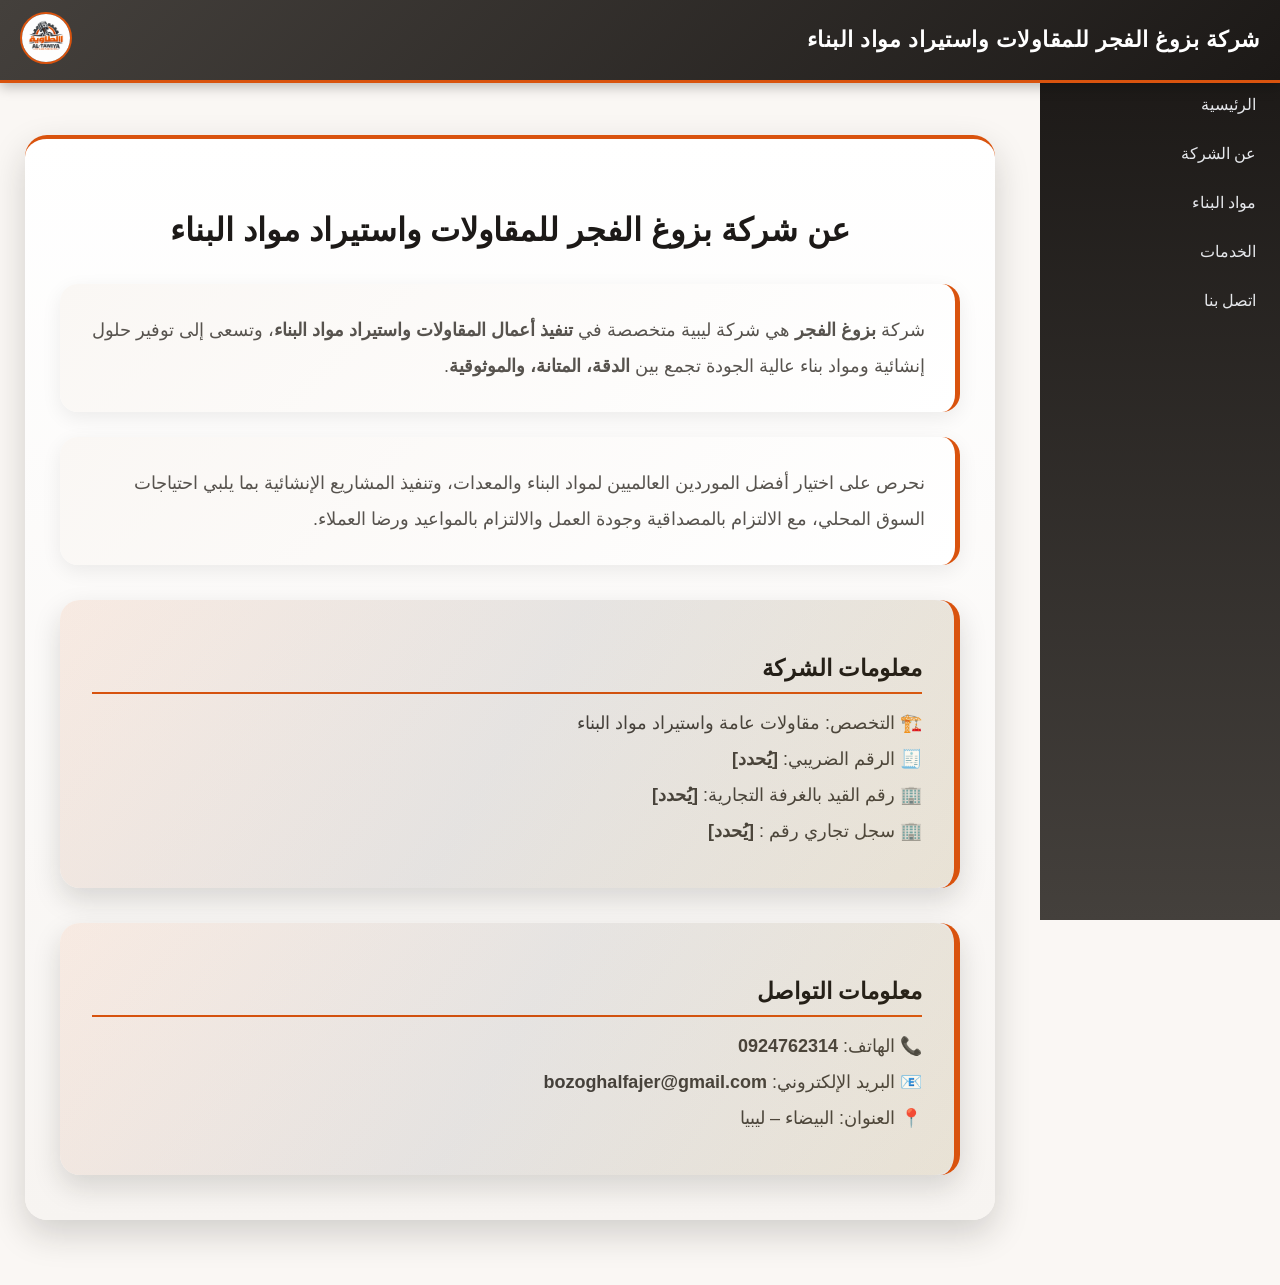
<file: pages/cotactus.html>
<!DOCTYPE html>
<html lang="ar" dir="rtl">
<head>
    <meta charset="UTF-8">
    <meta name="viewport" content="width=device-width, initial-scale=1.0">
    <title>عن الشركة | بزوغ الفجر للمقاولات واستيراد مواد البناء</title>

    <link rel="stylesheet" href="../style.css">
    <link rel="icon" type="image/png" href="/images/logo.png">

    <style>
        .about-container {
            background: linear-gradient(180deg, #ffffff, #f7f4f1);
            margin: 40px auto;
            padding: 45px 35px;
            border-radius: 22px;
            box-shadow: 0 14px 35px rgba(28,25,23,0.18);
            max-width: 950px;
            text-align: center;
            border-top: 4px solid #d9530e;
        }

        .about-container h2 {
            color: #1c1917;
            margin-bottom: 35px;
            font-size: 32px;
            font-weight: bold;
        }

        .text-card {
    background: linear-gradient(135deg, #faf7f4, #ffffff);
    padding: 28px 30px;
    border-radius: 18px;
    margin-bottom: 25px;
    box-shadow: 0 6px 20px rgba(0,0,0,0.07);
    border-right: 5px solid #d9530e;
    text-align: right;
    transition: 0.3s ease;
}

.text-card:hover {
    transform: translateY(-4px);
    box-shadow: 0 12px 28px rgba(28,25,23,0.15);
}

        .text-card::before {
            content: "";
            position: absolute;
            top: 0;
            left: 0;
            width: 100%;
            height: 4px;
            background: linear-gradient(90deg, #1c1917, #d9530e);
        }

        .text-card p {
            color: #57534e;
            line-height: 2;
            font-size: 18px;
            margin: 0;
        }

        .info-box, .contact-box {
            background: linear-gradient(135deg, #faf7f4, #e7e5e4);
            padding: 32px;
            border-radius: 20px;
            margin-top: 35px;
            border-right: 6px solid #d9530e;
            box-shadow: 0 12px 28px rgba(28,25,23,0.15);
            text-align: right;
            transition: 0.35s ease;
            position: relative;
        }

        .info-box::before,
        .contact-box::before {
            content: "";
            position: absolute;
            inset: 0;
            border-radius: 20px;
            background: linear-gradient(
                120deg,
                rgba(217,83,14,0.08),
                rgba(28,25,23,0.05),
                rgba(251,191,36,0.08)
            );
            pointer-events: none;
        }

        .info-box:hover, .contact-box:hover {
            transform: translateY(-8px);
            box-shadow: 0 18px 40px rgba(28,25,23,0.22);
        }

        .info-box h3, .contact-box h3 {
            color: #1c1917;
            font-size: 23px;
            margin-bottom: 18px;
            border-bottom: 2px solid #d9530e;
            padding-bottom: 10px;
        }

        .info-box ul, .contact-box ul {
            list-style: none;
            padding: 0;
            margin: 0;
        }

        .info-box li, .contact-box li {
            font-size: 18px;
            margin-bottom: 14px;
            color: #44403c;
        }
    </style>
</head>

<body>

<div id="navbar"></div>
<div id="sidebar-container"></div>

<div class="content">
    <div class="about-container">

        <h2>عن شركة بزوغ الفجر للمقاولات واستيراد مواد البناء</h2>

        <div class="text-card">
            <p>
                شركة <strong>بزوغ الفجر</strong> هي شركة ليبية متخصصة في
                <strong>تنفيذ أعمال المقاولات واستيراد مواد البناء</strong>،
                وتسعى إلى توفير حلول إنشائية ومواد بناء عالية الجودة تجمع بين
                <strong>الدقة، المتانة، والموثوقية</strong>.
            </p>
        </div>

        <div class="text-card">
            <p>
                نحرص على اختيار أفضل الموردين العالميين لمواد البناء والمعدات،
                وتنفيذ المشاريع الإنشائية بما يلبي احتياجات السوق المحلي،
                مع الالتزام بالمصداقية وجودة العمل والالتزام بالمواعيد ورضا العملاء.
            </p>
        </div>

        <!-- معلومات الشركة -->
        <div class="info-box">
            <h3>معلومات الشركة</h3>
            <ul>
                <li>🏗️ التخصص: مقاولات عامة واستيراد مواد البناء</li>
                <li>🧾 الرقم الضريبي: <strong>[يُحدد]</strong></li>
                <li>🏢 رقم القيد بالغرفة التجارية: <strong>[يُحدد]</strong></li>
                 <li>🏢 سجل تجاري رقم : <strong>[يُحدد]</strong></li>

            </ul>
        </div>

        <!-- معلومات التواصل -->
        <div class="contact-box">
            <h3>معلومات التواصل</h3>
            <ul>
                <li>📞 الهاتف: <strong>0924762314</strong></li>
                <li>📧 البريد الإلكتروني: <strong>bozoghalfajer@gmail.com</strong></li>
                <li>📍 العنوان: البيضاء – ليبيا</li>
            </ul>
        </div>

    </div>
</div>

<script src="../script.js"></script>
</body>
</html>
</file>
<file: style.css>
body {
    margin: 0;
    font-family: "Tajawal", sans-serif;
    background-color: #faf7f4;
    color: #44403c;
}

/* ===== الشريط العلوي ===== */
.d1 {
    display: flex;
    align-items: center;
    justify-content: space-between;
    background: linear-gradient(135deg, #44403c, #1c1917);
    color: white;
    padding: 10px 20px;
    position: fixed;
    top: 0;
    right: 0;
    left: 0;
    height: 60px;
    z-index: 1002;
    box-shadow: 0 4px 12px rgba(0,0,0,0.25);
    border-bottom: 3px solid #d9530e;
}

.d1 button {
    background: none;
    border: none;
    color: #fbbf24;
    font-size: 26px;
    cursor: pointer;
    display: none;
}

.h1 {
    margin: 0;
    font-size: 22px;
    font-weight: bold;
    letter-spacing: 0.5px;
}

/* ===== شعار الشركة ===== */
#im1 {
    width: 48px;
    height: 48px;
    border-radius: 50%;
    border: 2px solid #d9530e;
    background: white;
}

/* ===== القائمة الجانبية ===== */
.sidebar {
    position: fixed;
    top: 60px;
    right: 0;
    width: 240px;
    height: calc(100% - 60px);
    background: linear-gradient(180deg, #1c1917, #44403c);
    color: white;
    padding-top: 20px;
    transition: transform 0.3s ease;
    z-index: 1001;
    overflow-y: auto;
}

.close-btn {
    position: absolute;
    top: 10px;
    left: 10px;
    font-size: 28px;
    background: none;
    border: none;
    color: #fbbf24;
    cursor: pointer;
    display: none;
}

.sidebar a {
    display: block;
    padding: 15px 20px;
    color: #e5e7eb;
    text-decoration: none;
    font-size: 16px;
    border-right: 4px solid transparent;
    transition: 0.3s;
}

.sidebar a:hover {
    background-color: rgba(255,255,255,0.08);
    border-right: 4px solid #d9530e;
    color: #ffffff;
}

/* ===== المحتوى ===== */
.content {
    margin-top: 70px;
    margin-right: 260px;
    padding: 25px;
}

/* ===== الخلفية الشفافة ===== */
.overlay {
    display: none;
    position: fixed;
    top: 0;
    right: 0;
    width: 100%;
    height: 100%;
    background: rgba(28,25,23,0.55);
    z-index: 1000;
}

/* ===== الهاتف ===== */
@media (max-width: 768px) {
    .sidebar {
        transform: translateX(100%);
        top: 0;
        height: 100%;
        padding-top: 80px;
    }

    .sidebar.show {
        transform: translateX(0);
    }

    .d1 button {
        display: block;
    }

    .content {
        margin-right: 0;
    }

    .overlay.show {
        display: block;
    }

    .close-btn {
        display: block;
    }
}
</file>
